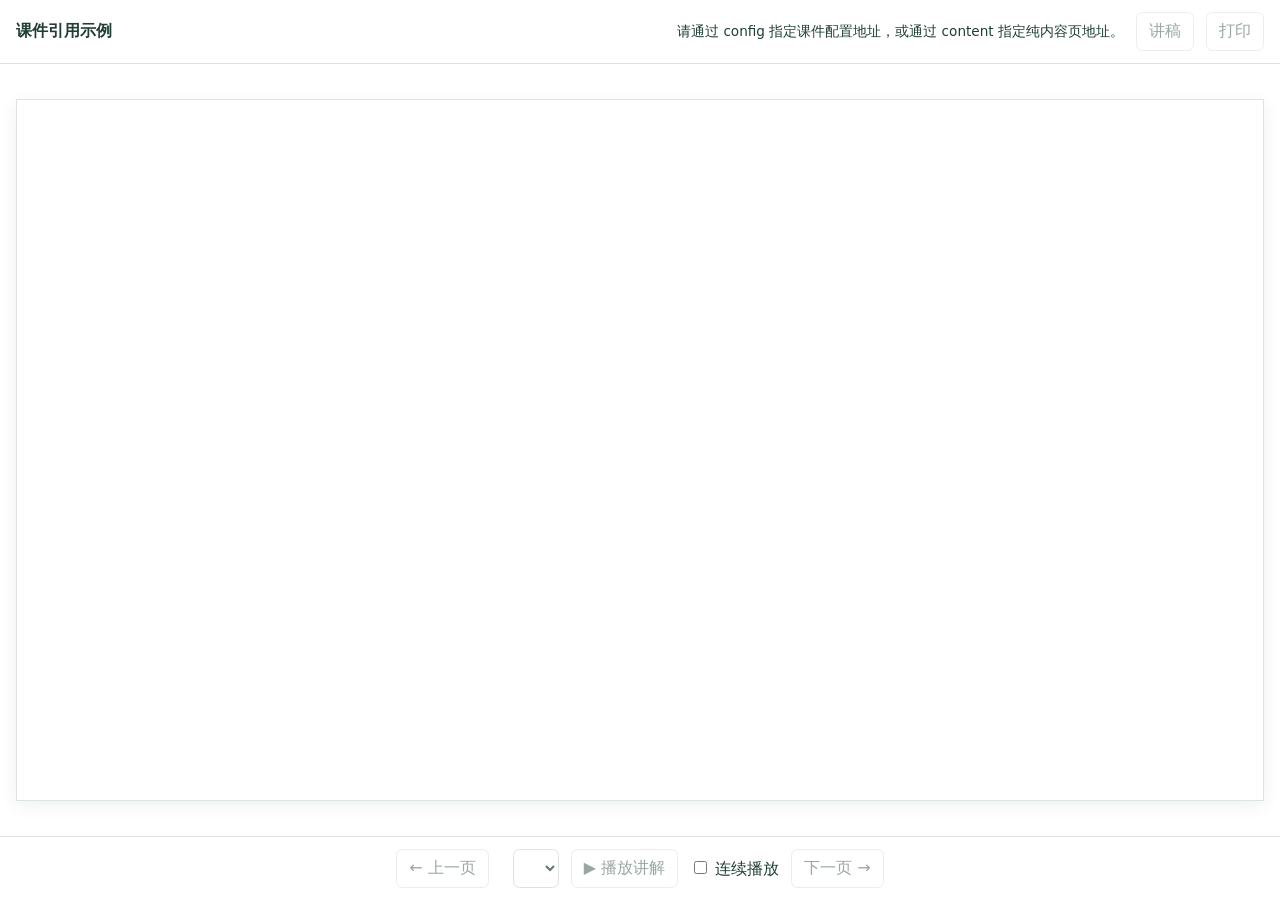
<file: web/embed-example.html>
<!doctype html>
<html lang="zh-CN"><head><meta charset="utf-8"><meta name="viewport" content="width=device-width,initial-scale=1"><title>课件引用示例</title>
<style>
:root{font-family:system-ui,"Microsoft YaHei",sans-serif;color:#203e34;background:#fff}*{box-sizing:border-box}body{margin:0;height:100dvh;display:grid;grid-template-rows:auto minmax(0,1fr) auto}header,footer{padding:.75rem 1rem;display:flex;align-items:center;gap:.75rem;border-bottom:1px solid #dce4dd}header strong{flex:1}button,select{font:inherit;border:1px solid #cddbd1;border-radius:.4rem;background:#fff;color:inherit;padding:.5rem .75rem}button:disabled{opacity:.45}main{display:flex;align-items:center;justify-content:center;min-height:0;padding:1rem}iframe{border:1px solid #dce4dd;box-shadow:0 .3rem 1rem #193d2912;background:#fff;max-width:100%;max-height:100%}footer{border:0;border-top:1px solid #dce4dd;justify-content:center;flex-wrap:wrap}select{max-width:40vw}#status{font-size:.85rem}dialog{max-width:40rem;width:90%;border:1px solid #dce4dd;border-radius:.5rem}#notes{white-space:pre-wrap;line-height:1.7}
</style></head><body>
<header><strong id="title">课件引用示例</strong><span id="status" role="status">正在加载…</span><button id="notes-button" disabled>讲稿</button><button id="print" disabled>打印</button></header>
<main><iframe id="lesson" title="课件内容" sandbox="allow-scripts allow-downloads allow-modals" allow="autoplay"></iframe></main>
<footer><button id="prev" disabled>← 上一页</button><span id="page"></span><select id="outline" aria-label="课件目录" disabled></select><button id="play" disabled>▶ 播放讲解</button><label><input id="auto" type="checkbox"> 连续播放</label><button id="next" disabled>下一页 →</button></footer>
<dialog id="notes-dialog"><form method="dialog"><button>关闭</button></form><p id="notes"></p></dialog>
<script src="courseware-sdk.js"></script><script>
const $=id=>document.getElementById(id),frame=$('lesson');
const player=new CoursewareSDK.Player(frame);let lastConfig;
function fit(){const r=frame.parentElement.getBoundingClientRect(),width=Math.max(0,Math.min(r.width-32,(r.height-32)*16/9));frame.style.width=width+'px';frame.style.height=width*9/16+'px';}
new ResizeObserver(fit).observe(frame.parentElement);
player.on('ready',data=>{
 $('title').textContent=data.title;$('status').textContent='';
 $('outline').replaceChildren(...data.state.outline.map(s=>{const option=document.createElement('option');option.value=s.index;option.textContent=s.title;return option;}));
 for(const id of ['outline','notes-button','print'])$(id).disabled=false;
});
player.on('state',state=>{
 $('page').textContent=`${state.page+1} / ${state.totalPages}`;$('outline').value=state.index;
 $('prev').disabled=state.page===0;$('next').disabled=state.page===state.totalPages-1;
 $('play').disabled=!state.canPlay;$('play').textContent=state.playing&&!state.paused?'⏸ 暂停讲解':'▶ 播放讲解';
 $('notes').textContent=state.notes;$('auto').checked=state.autoNext;
});
player.on('loading',()=>{$('status').textContent='正在加载…';});
player.on('fallback',event=>{$('status').textContent=event.message;frame.dataset.localCopy='true';});
player.on('ready',()=>{if(frame.dataset.localCopy)$('status').textContent='本地副本';});
player.on('error',event=>{$('status').textContent=event.message;});
$('prev').onclick=()=>player.previous();$('next').onclick=()=>player.next();$('play').onclick=()=>player.play();
$('outline').onchange=event=>player.goTo(Number(event.target.value));$('auto').onchange=event=>player.setAutoPlay(event.target.checked);
$('notes-button').onclick=()=>$('notes-dialog').showModal();$('print').onclick=()=>player.print();
window.addEventListener('pagehide',()=>player.destroy());
(async()=>{
 const params=new URLSearchParams(location.search),endpoint=params.get('config'),content=params.get('content');
 if(endpoint){
  const url=new URL(endpoint,location.href);if(url.origin!==location.origin)throw new Error('请通过同源服务端读取课件配置。');
  const response=await fetch(url);const data=await response.json();if(!response.ok)throw new Error(data.detail||'无法读取课件配置');lastConfig=data;
 }else if(content)lastConfig={contentUrl:content};
 else throw new Error('请通过 config 指定课件配置地址，或通过 content 指定纯内容页地址。');
 player.load(lastConfig);
})().catch(error=>{$('status').textContent=error.message;});
</script></body></html>
</file>
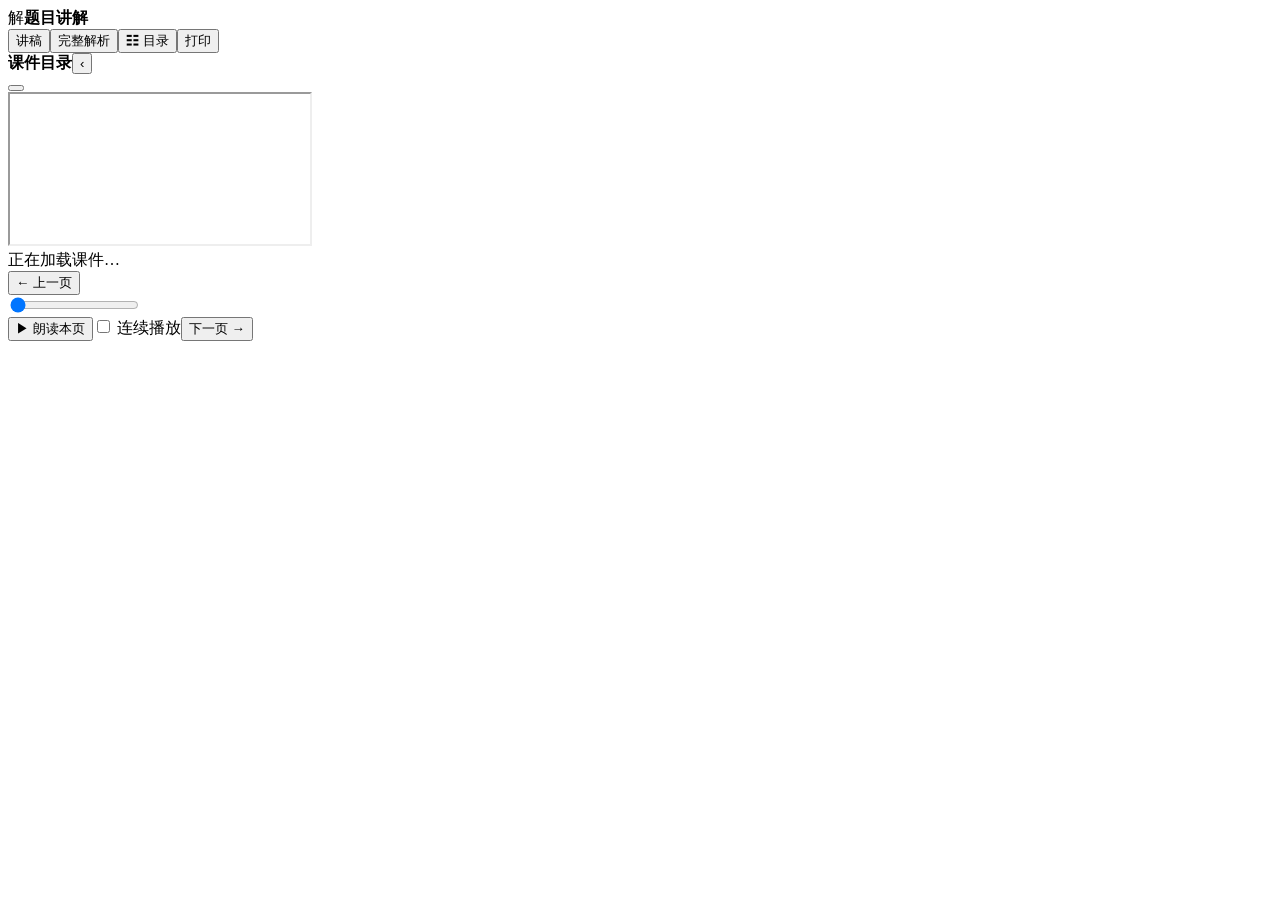
<file: web/player.html>
<!doctype html>
<html lang="zh-CN"><head><meta charset="utf-8"><meta name="viewport" content="width=device-width,initial-scale=1"><title>题目讲解课件</title><style>/*MATH_CSS*/</style><style>/*PLAYER_CSS*/</style></head>
<body><header class="player-header"><div><span class="brand-mark">解</span><strong id="course-title">题目讲解</strong></div><div><span id="source-mode"></span><button id="notes-toggle">讲稿</button><button id="reading-jump">完整解析</button><button id="outline-toggle" title="收起或展开目录" aria-controls="outline-panel" aria-expanded="true">☷ 目录</button><button id="print">打印</button></div></header>
<main class="player-layout"><aside id="outline-panel"><div class="outline-heading"><strong>课件目录</strong><span id="outline-count"></span><button id="outline-close" aria-label="收起目录" title="收起目录">‹</button></div><nav id="outline" aria-label="课件目录"></nav></aside><button id="outline-backdrop" aria-label="收起目录" tabindex="-1"></button><div class="stage-wrap"><iframe id="lesson-content" title="课件内容" sandbox="allow-scripts allow-downloads allow-modals" allow="autoplay"></iframe><div id="content-status" role="status"><span>正在加载课件…</span><br><button id="content-reload" hidden>重新加载</button></div></div></main>
<dialog id="notes-dialog" class="reading-dialog"><div class="dialog-heading"><strong>本页讲稿</strong><button data-close-dialog="notes-dialog" aria-label="关闭讲稿">关闭 ×</button></div><section class="speaker"><div class="speaker-title"><span id="voice-mode"></span></div><div id="notes"></div></section></dialog>
<dialog id="reading-dialog" class="reading-dialog"><div class="dialog-heading"><strong>完整解析与练习</strong><button data-close-dialog="reading-dialog" aria-label="关闭解析">关闭 ×</button></div><section id="reading" aria-label="完整解析与练习"></section></dialog>

<dialog id="figure-dialog" aria-label="查看完整配图"><button id="figure-close" aria-label="关闭大图">关闭 ×</button><img id="figure-image" alt=""><p id="figure-caption"></p></dialog>
<footer class="player-controls"><button id="prev" aria-label="上一页">← 上一页</button><div class="progress-area"><span id="page-number"></span><input id="progress" type="range" min="0" value="0" aria-label="选择页码"></div><button id="speak">▶ 朗读本页</button><label class="autoplay"><input id="auto-next" type="checkbox"> 连续播放</label><button id="next" aria-label="下一页">下一页 →</button></footer><div id="player-message" role="status"></div><section id="print-pages"></section>
<script>/*MATH_JS*/</script><script>/*MATH_AUTO*/</script><script>/*LESSON_DATA*/</script><script>/*PLAYER_JS*/</script></body></html>
</file>
